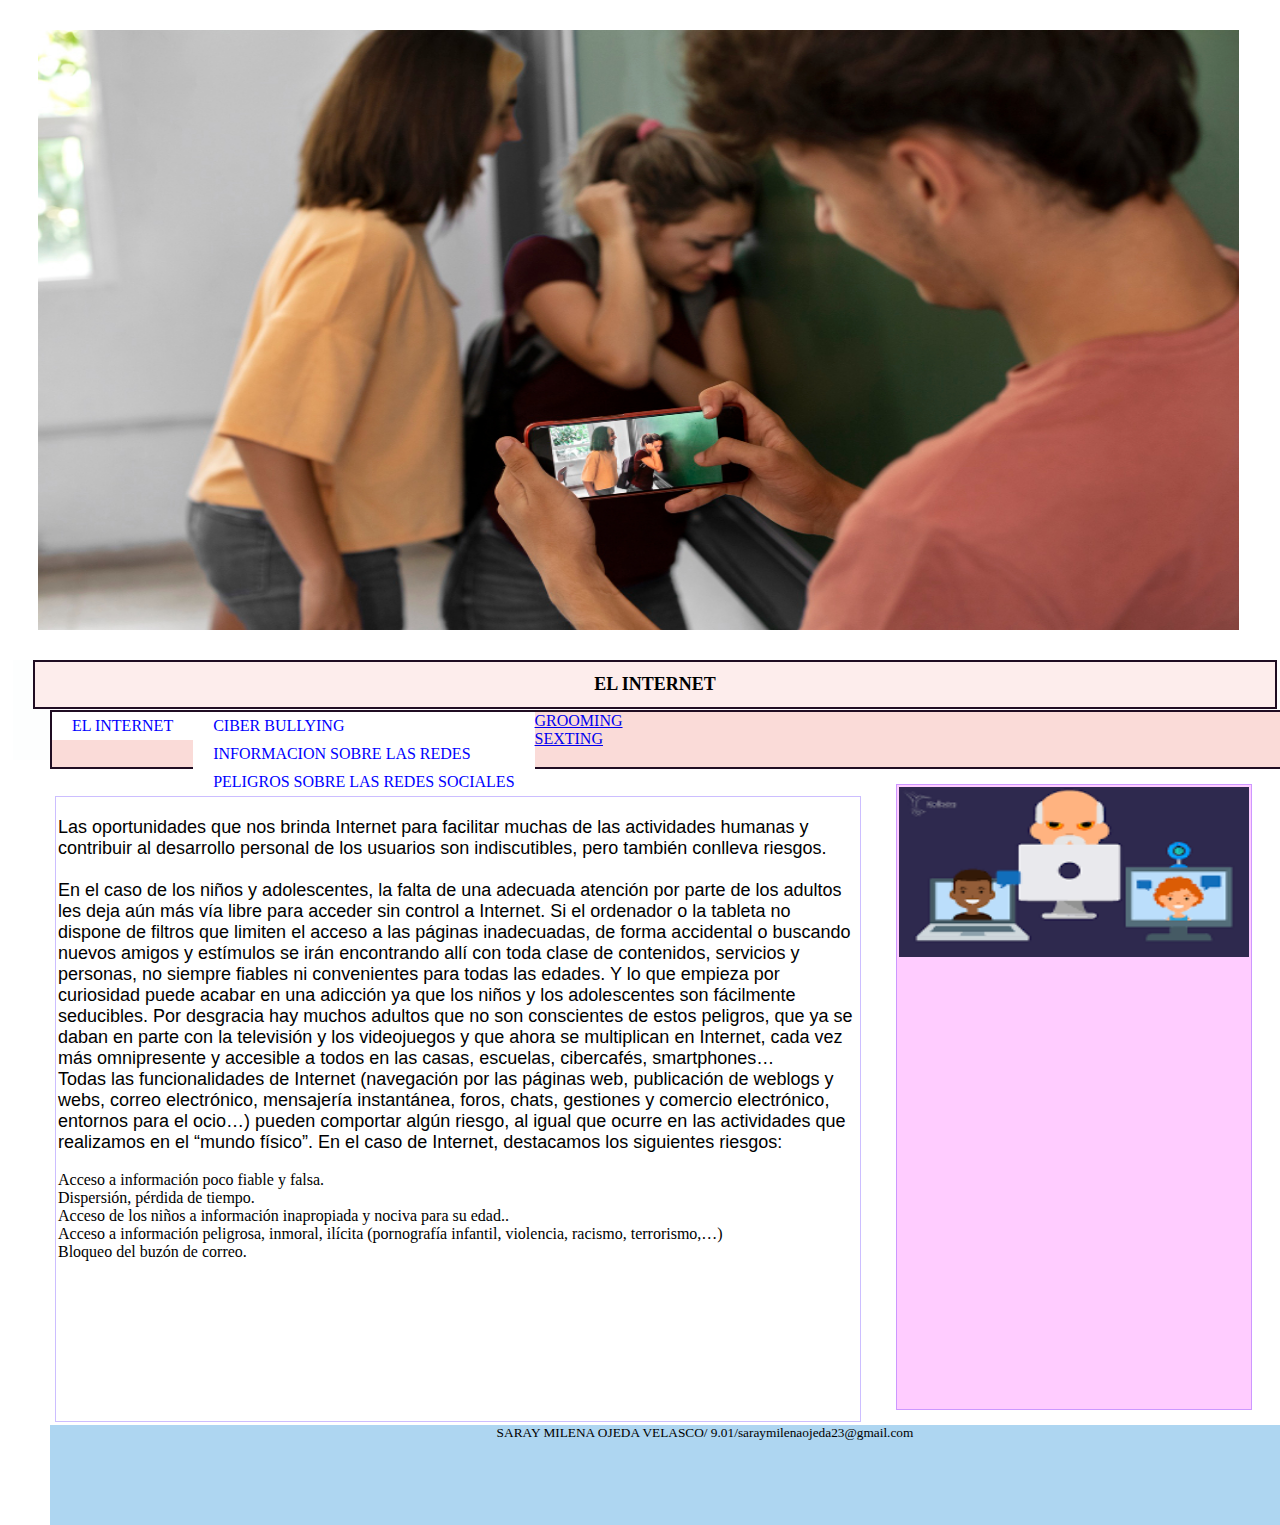
<file: index.html>
<!DOCTYPE html>
<html lang="es">

<head>
    <title>EL INTERNET</title>
    <meta charset="UTF-8">
    <link rel="stylesheet" href="CSS/estilos.css">
</head>

<body>
    <div class="animacion">
        <ul>
            <li><img src="sylder/imagen4.jpg" width="40%" height="40%"></li>
            <li><img src="sylder/imagenes1.jpg" width="40%" height="40%"></li>
            <li><img src="sylder/imagen3.jpg" width="40%" height="40%"></li>
            <li><img src="sylder/imagen2.jpg" width="40%" height="40%"></li>
        </ul>
    </div>
    <div class="cajappal">


        <div class="cajatitulo">
            <header>
                <h1 class="texto2">EL INTERNET</h1>
            </header>





            <div class="cajamenu">

                <nav>
                    <ul id="navegacion">
                        <li id="item"><a href="index.html">EL INTERNET</a></li>



                        <li id="item">

                            <a href="pagina1.html">CIBER BULLYING</a>
                            <ul id=" submenu ">
                                <li>
                                    <a href="informacion.html">INFORMACION SOBRE LAS REDES</a> </li>
                                <li>
                                    <a href="peligros.html">PELIGROS SOBRE LAS REDES SOCIALES</a> </li>
                            </ul>
                        </li>
                        <li id=" item ">
                            <a href="pagina2.html">GROOMING</a></li>
                        <li id="item ">
                            <a href="pagina3.html">SEXTING</a></li>
                    </ul>
                </nav>
            </div>

            <div class=" cajasection ">
                <section>
                    <p class="texto1 ">Las oportunidades que nos brinda Internet para facilitar muchas de las actividades humanas y contribuir al desarrollo personal de los usuarios son indiscutibles, pero también conlleva riesgos.<br>
                        <br>En el caso de los niños y adolescentes, la falta de una adecuada atención por parte de los adultos les deja aún más vía libre para acceder sin control a Internet. Si el ordenador o la tableta no dispone de filtros que limiten
                        el acceso a las páginas inadecuadas, de forma accidental o buscando nuevos amigos y estímulos se irán encontrando allí con toda clase de contenidos, servicios y personas, no siempre fiables ni convenientes para todas las edades.
                        Y lo que empieza por curiosidad puede acabar en una adicción ya que los niños y los adolescentes son fácilmente seducibles. Por desgracia hay muchos adultos que no son conscientes de estos peligros, que ya se daban en parte con
                        la televisión y los videojuegos y que ahora se multiplican en Internet, cada vez más omnipresente y accesible a todos en las casas, escuelas, cibercafés, smartphones…
                        <br>Todas las funcionalidades de Internet (navegación por las páginas web, publicación de weblogs y webs, correo electrónico, mensajería instantánea, foros, chats, gestiones y comercio electrónico, entornos para el ocio…) pueden
                        comportar algún riesgo, al igual que ocurre en las actividades que realizamos en el “mundo físico”. En el caso de Internet, destacamos los siguientes riesgos:
                        <ul>
                            <li>Acceso a información poco fiable y falsa.</li>
                            <li>Dispersión, pérdida de tiempo.</li>
                            <li>Acceso de los niños a información inapropiada y nociva para su edad..</li>
                            <li>Acceso a información peligrosa, inmoral, ilícita (pornografía infantil, violencia, racismo, terrorismo,…)</li>
                            <li>Bloqueo del buzón de correo.</li>
                        </ul>
                    </p>
                </section>
            </div>
            <div class="cajaaside ">
                <aside>
                    <img src="imagenes/descarga.png " width="100% " height="170 " />
                </aside>
            </div>
            <div class="Footer ">
                <footer>
                    <small><center>SARAY MILENA OJEDA VELASCO/ 9.01/saraymilenaojeda23@gmail.com</center></small>
                </footer>
            </div>
            <script src="archivo java/saray.js "></script>
        </div>
</body>

</html>
</file>
<file: CSS/estilos.css>
.texto1 {
                                                                    font-family: arial;
                                                                    color: black;
                                                                    font-size: 18px
                                                                }
                                                                
                                                                .texto2 {
                                                                    color: black;
                                                                    font-size: 18px;
                                                                    text-align: center
                                                                }
                                                                
                                                                .cajappal {
                                                                    width: 1300px;
                                                                    height: 100px;
                                                                    background: #FDFEFE;
                                                                    margin: 5px;
                                                                }
                                                                
                                                                .cajatitulo {
                                                                    width: 1240px;
                                                                    border: 2px solid #200D23;
                                                                    height: 45px;
                                                                    background: #FDEDEC;
                                                                    margin: 20px;
                                                                    margin-bottom: 30px;
                                                                    /* Aumentado a 30px para agregar un margen de 10px */
                                                                }
                                                                
                                                                .cajamenu {
                                                                    width: 1250px;
                                                                    border: 2px solid #200D23;
                                                                    height: 55px;
                                                                    background: #FADBD8;
                                                                    margin: 15px;
                                                                }
                                                                
                                                                .cajasection {
                                                                    width: 800px;
                                                                    height: 620px;
                                                                    margin-left: 20px;
                                                                    margin-right: 15px;
                                                                    /* Aumentado a 15px para agregar un margen de 10px */
                                                                    border: 1px solid #3700ff41;
                                                                    padding: 2px;
                                                                    float: left;
                                                                    clear: both;
                                                                }
                                                                
                                                                .cajaaside {
                                                                    width: 350px;
                                                                    height: 620px;
                                                                    background: #FFCCFF;
                                                                    margin-left: 20px;
                                                                    margin-right: 5px;
                                                                    padding: 2px;
                                                                    border: 1px solid #3700ff41;
                                                                    display: inline-block;
                                                                    clear: both;
                                                                }
                                                                
                                                                .Footer {
                                                                    width: 1310px;
                                                                    height: 100px;
                                                                    background: #AED6F1;
                                                                    margin: 15px
                                                                }
                                                                
                                                                ul {
                                                                    list-style: none;
                                                                    margin: 0;
                                                                    padding: 0;
                                                                }
                                                                
                                                                #navegacion {
                                                                    margin: 0;
                                                                    padding: 0;
                                                                }
                                                                
                                                                #navegacion #item {
                                                                    float: left;
                                                                }
                                                                
                                                                #navegacion #item a {
                                                                    background: white;
                                                                    color: blue;
                                                                    padding: 5px 20px;
                                                                    display: block;
                                                                    text-decoration: none;
                                                                }
                                                                
                                                                #navegacion #submenu {
                                                                    display: none;
                                                                    position: absolute;
                                                                }
                                                                
                                                                #navegacion #item a:hover {
                                                                    background: #000;
                                                                    color: white;
                                                                }
                                                                
                                                                #navegacion #item:hover #submenu {
                                                                    display: block;
                                                                }
                                                                
                                                                .animacion {
                                                                    width: 95%;
                                                                    margin: 30px;
                                                                    overflow: hidden;
                                                                    height: 600px
                                                                }
                                                                
                                                                .animacion ul {
                                                                    display: flex;
                                                                    padding: 0px;
                                                                    width: 400%;
                                                                    animation: otra 20s infinite alternate;
                                                                }
                                                                
                                                                .animacion li {
                                                                    list-style: none;
                                                                    width: 300%;
                                                                }
                                                                
                                                                .animacion img {
                                                                    width: 100%
                                                                }
                                                                
                                                                @keyframes otra {
                                                                    0% {
                                                                        margin-left: 0;
                                                                    }
                                                                    20% {
                                                                        margin-left: 0;
                                                                    }
                                                                    25% {
                                                                        margin-left: -100%;
                                                                    }
                                                                    45% {
                                                                        margin-left: -100%;
                                                                    }
                                                                    50% {
                                                                        margin-left: -200%;
                                                                    }
                                                                    70% {
                                                                        margin-left: -200%;
                                                                    }
                                                                    75% {
                                                                        margin-left: -300%;
                                                                    }
                                                                    100% {
                                                                        margin-left: -300%;
                                                                    }
</file>
